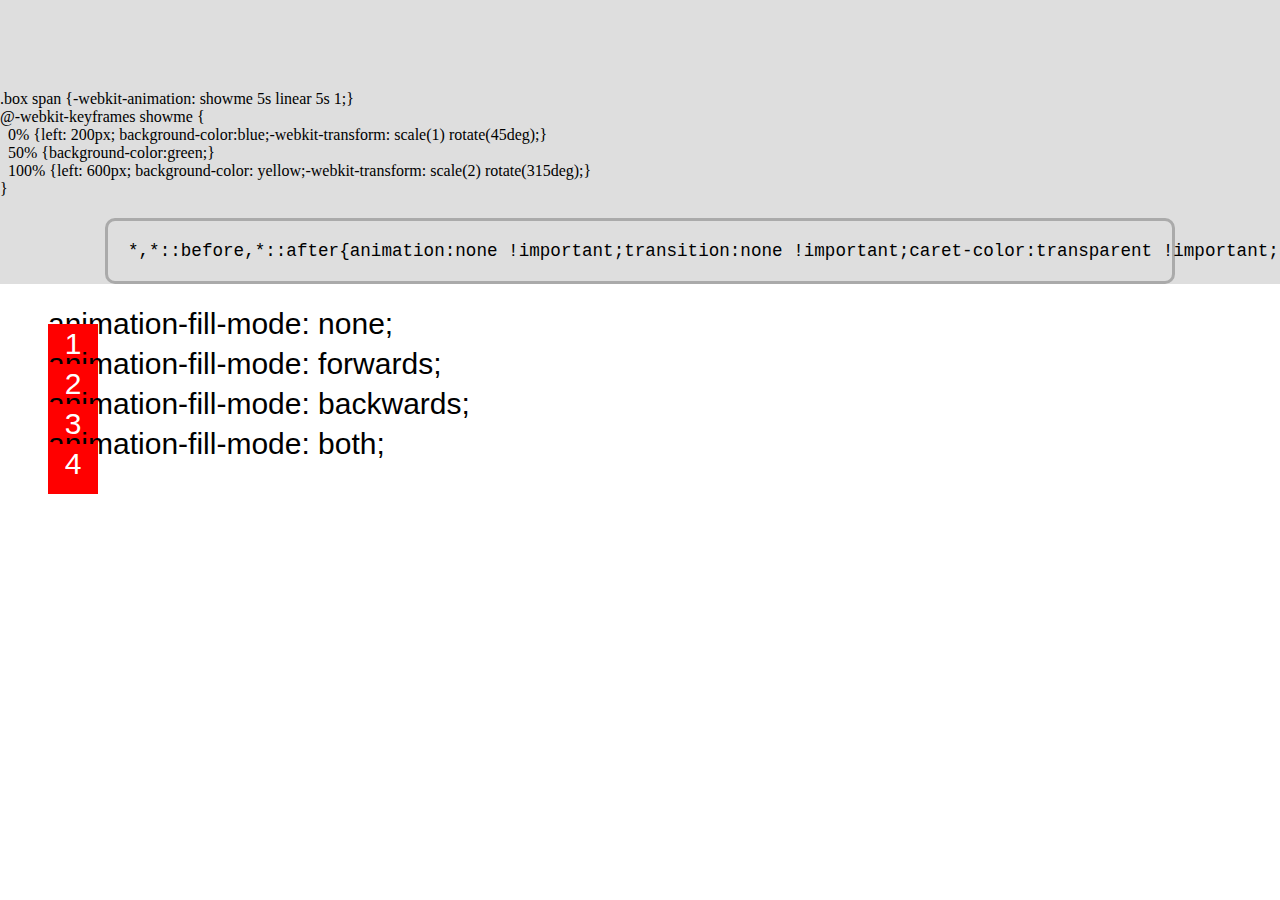
<file: file_fillmode.html>
<!DOCTYPE HTML>
<html>
<head>
<style>
head, style {display: block; background-color: #dedede;}
[contenteditable] {-webkit-user-modify: read-write-plaintext-only;}
style:first-of-type {visibility:hidden;}
style:last-of-type {padding: 20px; font-size: 1.1em; white-space: pre; font-family: monospace; white-space:pre; border-radius: 10px; border: 3px solid #aaa; background-color:#dedede; margin: 20px auto; width: 80%; font-family:"Courier New", Courier, monospace; }
li {font-size: 30px; font-family: arial, helvetica, san-serif; position: relative; line-height: 40px; display: block;}
.box span {
position: absolute;
left: 0;
top: 20px;
width: 50px;
height: 50px;
background-color: red;
-webkit-animation: showme 5s linear 5s 1;
color: white;
text-align: center;
}
</style>

<style contenteditable>
.box span {-webkit-animation: showme 5s linear 5s 1;}
@-webkit-keyframes showme {
  0% {left: 200px; background-color:blue;-webkit-transform: scale(1) rotate(45deg);}
  50% {background-color:green;}
  100% {left: 600px; background-color: yellow;-webkit-transform: scale(2) rotate(315deg);}
}
</style>
<title>Try it out</title>
</head>

<body>
  <ul>
  <li class="box">animation-fill-mode: none; <span style="-webkit-animation-fill-mode: none;">1</span></li>
  <li class="box">animation-fill-mode: forwards;<span style="-webkit-animation-fill-mode: forwards">2</span></li>
  <li class="box">animation-fill-mode: backwards;<span style="-webkit-animation-fill-mode: backwards">3</span></li>
    <li class="box">animation-fill-mode: both;<span
      style="-webkit-animation-fill-mode: both;">4</span></li>
  </li>
</body>
</html>
</file>
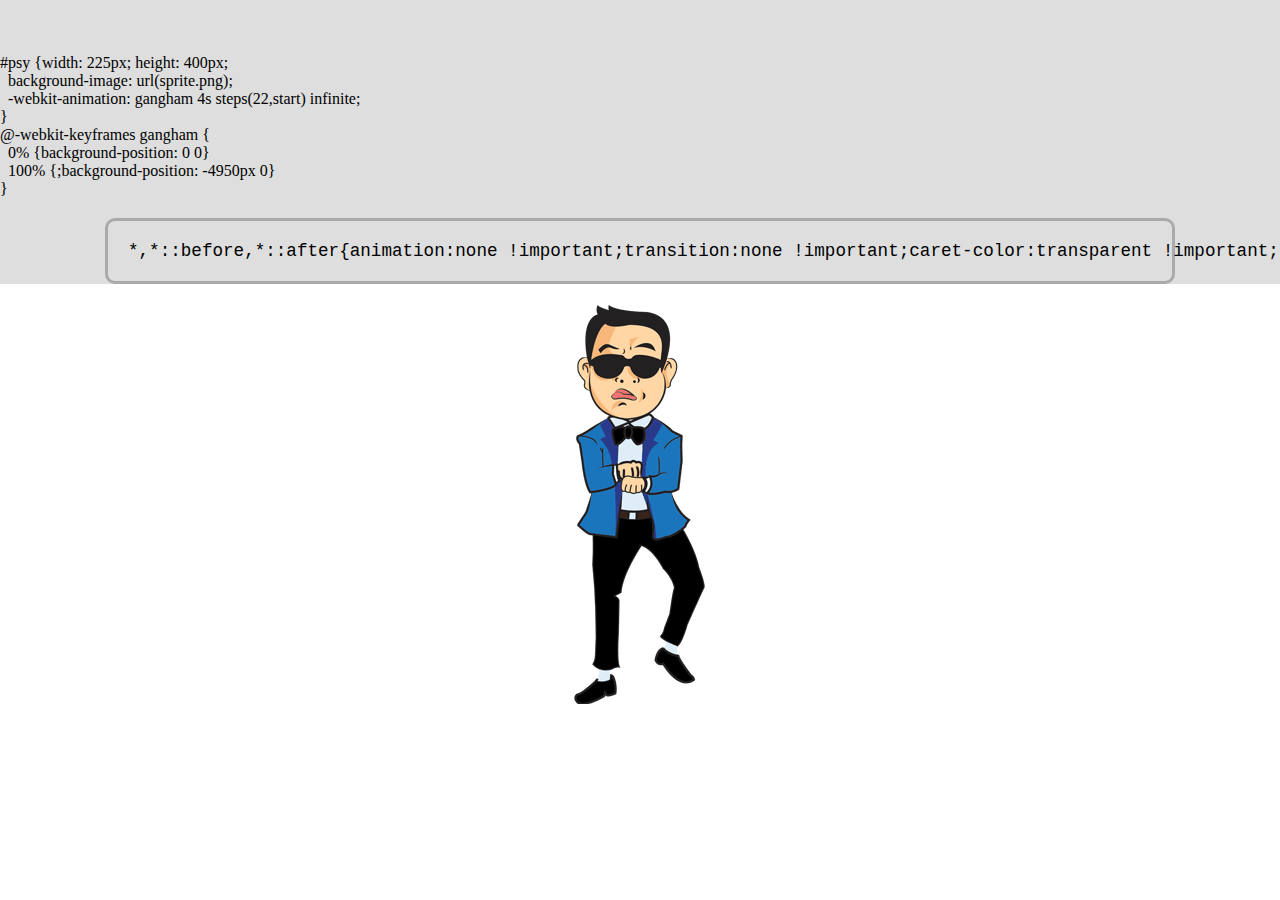
<file: file_steps.html>
<!DOCTYPE HTML>
<html>
<head>
<style>
head, style {display: block; background-color: #dedede;}
[contenteditable] {-webkit-user-modify: read-write-plaintext-only;}
style:first-of-type {visibility:hidden;}
style:last-of-type {padding: 20px; font-size: 1.1em; white-space: pre; font-family: monospace; white-space:pre; border-radius: 10px; border: 3px solid #aaa; background-color:#dedede; margin: 20px auto; width: 80%; font-family:"Courier New", Courier, monospace; }
div {margin:auto;}
</style>

<style contenteditable>#psy {width: 225px; height: 400px;
  background-image: url(sprite.png);
  -webkit-animation: gangham 4s steps(22,start) infinite;
}
@-webkit-keyframes gangham {
  0% {background-position: 0 0}
  100% {;background-position: -4950px 0}
}
</style>
<title>Sprite Animation</title>
</head>

<body>
  <div id="psy"></div>
</body>
</html>
</file>
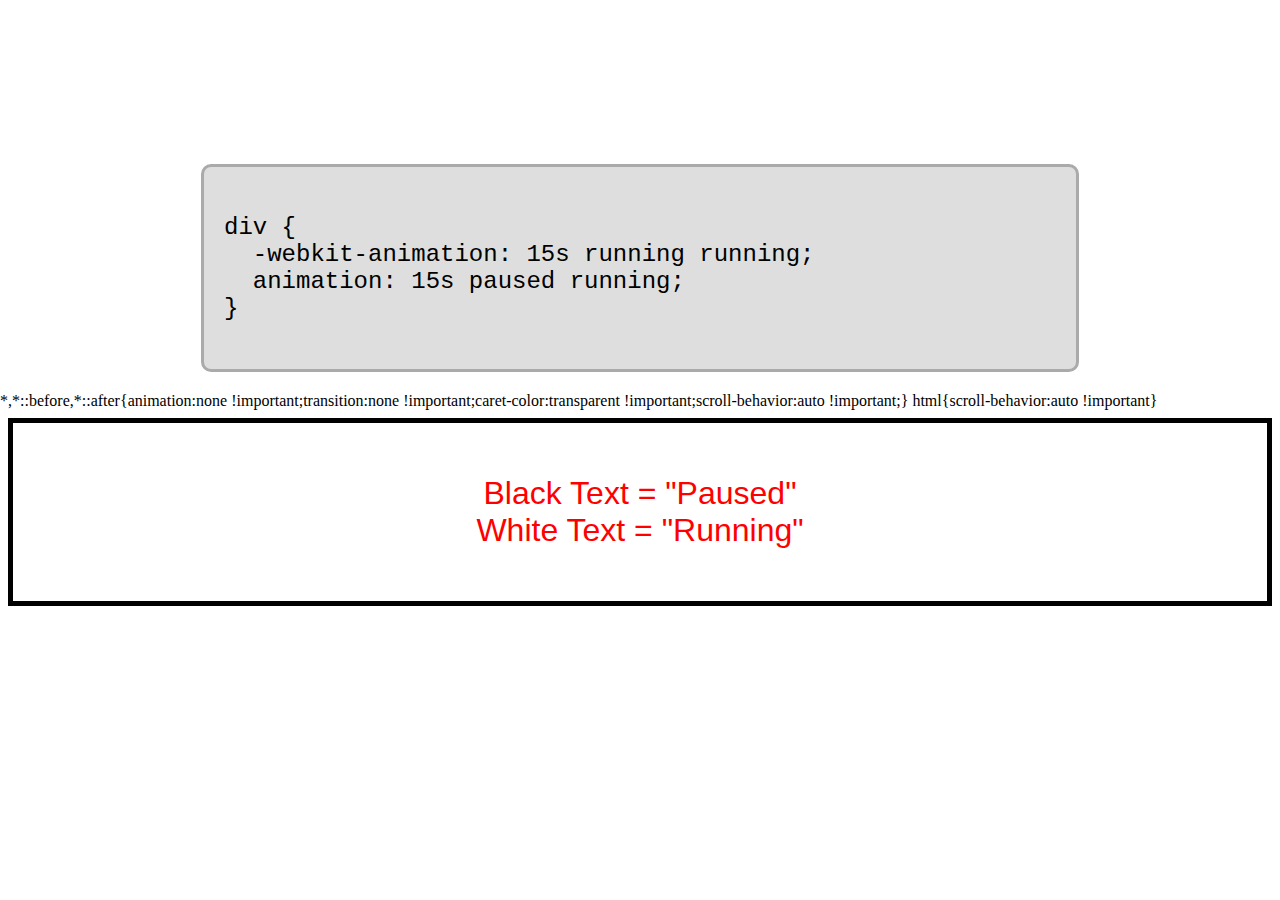
<file: files/badnames.html>
<!DOCTYPE HTML>
<html>
<head>
<style>
head, style {display: block;}
[contenteditable] {-webkit-user-modify: read-write-plaintext-only;}
style:first-of-type {visibility:hidden;}
#editme {padding: 20px; font-size: 1.5em; white-space: pre; font-family: monospace; white-space:pre; border-radius: 10px; border: 3px solid #aaa; background-color:#dedede; margin: 20px auto; width: 65%; font-family:"Courier New", Courier, monospace;}
body {font-family:Verdana, Geneva, sans-serif; font-size:1.2em}

div {
  padding: 20px;
  border: 5px black solid !important;
  color: red;
  font-family: sans-serif;
  text-align: center;
  font-size: 2rem;
}
@-webkit-keyframes paused {
  from, to{
    color: black;
    background-color: #ccc;
  }
}
@keyframes paused {
  from, to {
    color: black;
    background-color: #ccc;
  }
}

@-webkit-keyframes running {
  from, to{
    color: white;
    background-color: #333;
  }
}
@keyframes running {
  from, to {
    color: white;
    background-color: #333;
  }
}

@-webkit-keyframes \32 s {
  from, 30%{
    background-color: #f00;
  }
  to {
    background-color: #f33;
  }
}
@keyframes \32 s {
  from, 30%{
    background-color: #f00;
  }
  to {
    background-color: #f33;
  }
}

  @-webkit-keyframes \34 s {
  from, 30%{
    background-color: #030;
  }
  to {
    background-color: #393;
  }
}
@keyframes \34 s {
  from, 30%{
    background-color: #030;
  }
  to {
    background-color: #393;
  }
}

  @-webkit-keyframes \36 s {
  from, 30%{
    background-color: #0000ff;
  }
  to {
    background-color: #3333ff;
  }
}
@keyframes \36 s {
  from, 30%{
    background-color: #0000ff;
  }
  to {
    background-color: #33f;
  }
}
</style>

<style contenteditable id="editme">
div {
  -webkit-animation: 15s running running;
  animation: 15s paused running;
}

</style>
<title></title>
</head>

<body>
<div id="blue"><p>Black Text = "Paused"<br>White Text = "Running"</div>
</body>
</html>
</file>
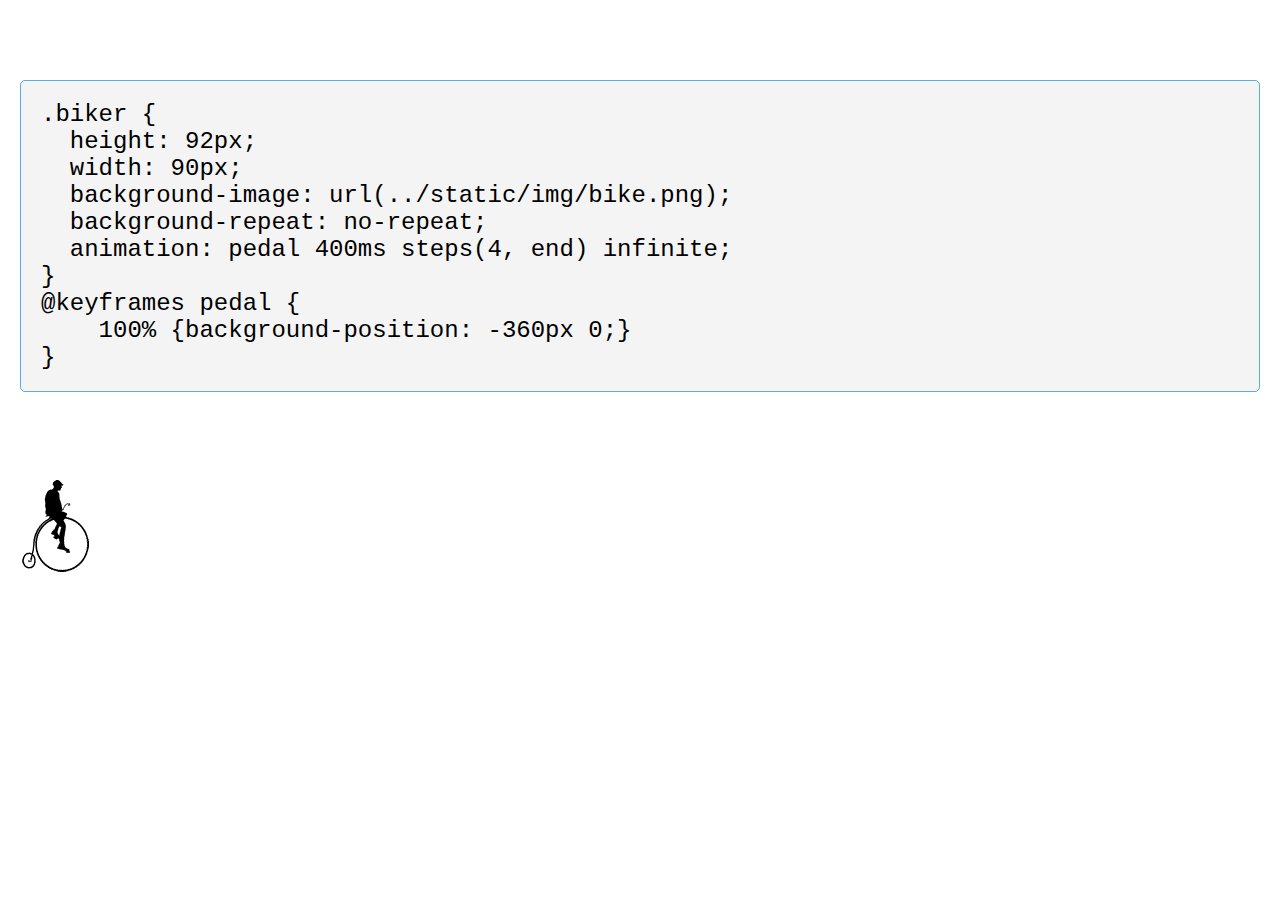
<file: files/bike.html>
<!doctype html>
<html>
<head>
  <meta charset="utf-8"/>
  <title>CSS is Awesome</title>
<link rel="stylesheet" href="../static/css/files.css">
<style>.biker {
  height: 92px;
  width: 90px;
  background-image: url(../static/img/bike.png);
  background-repeat: no-repeat;
  }</style>
<style contenteditable id="editme">.biker {
  height: 92px;
  width: 90px;
  background-image: url(../static/img/bike.png);
  background-repeat: no-repeat;
  animation: pedal 400ms steps(4, end) infinite; 
}
@keyframes pedal { 
    100% {background-position: -360px 0;}
}</style>
</head>

<body>

<div class="biker"></div>


</body>
</html>
</file>
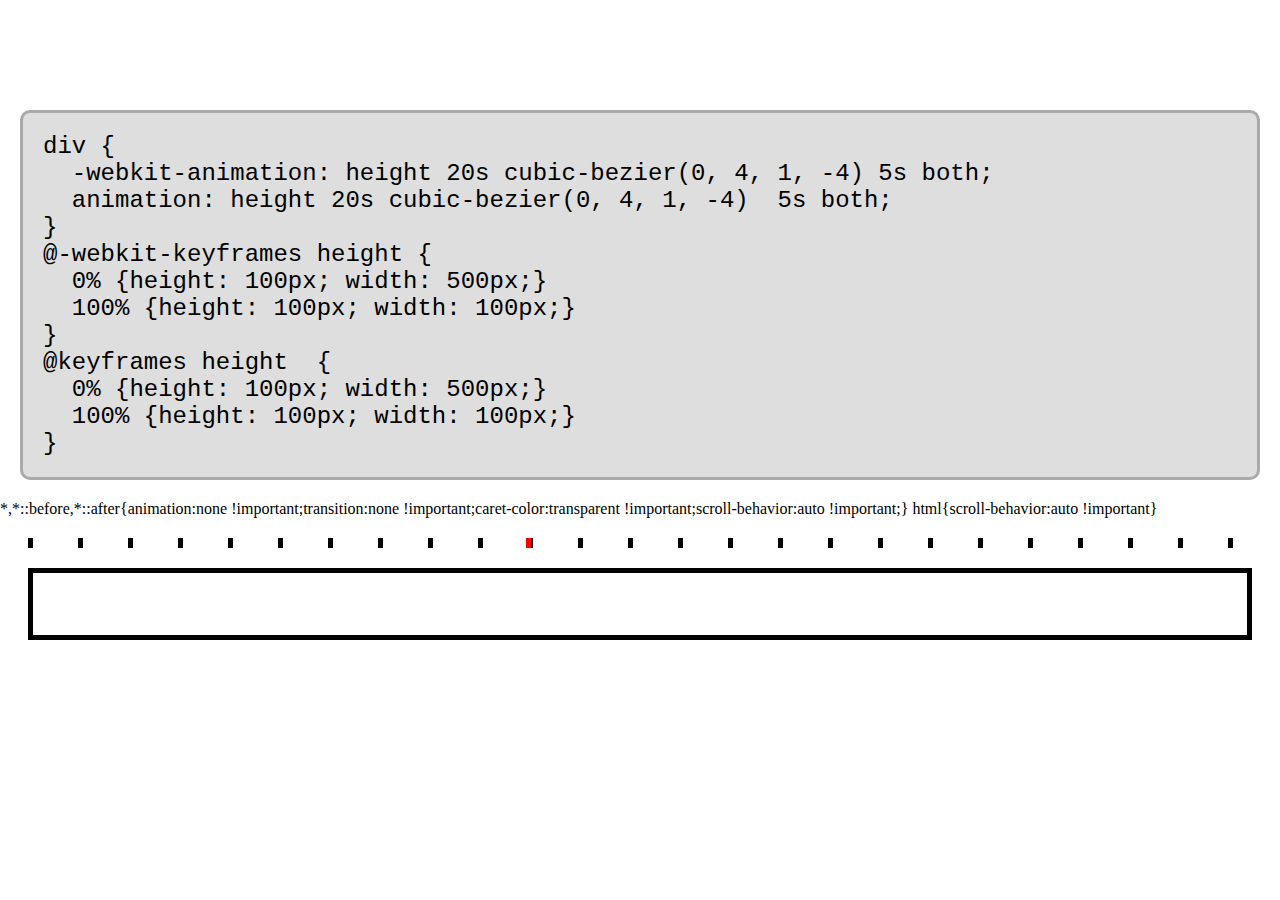
<file: files/cubicbezier.html>
<!DOCTYPE HTML>
<html>
<head>
  <meta charset="utf-8">
<style>
head, style {display: block;}
[contenteditable] {-webkit-user-modify: read-write-plaintext-only;}
style:first-of-type {visibility:hidden;}
#editme {padding: 20px; font-size: 1.5em; white-space: pre; font-family: monospace; white-space:pre; border-radius: 10px; border: 3px solid #aaa; background-color:#dedede; margin: 20px;  font-family:"Courier New", Courier, monospace; }
body {font-family:Verdana, Geneva, sans-serif; font-size:1.2em}

div {
  padding: 20px; margin: 20px;
  border: 5px black solid;
  color: white;
  font-family: sans-serif;
  box-sizing: border-box;
}
article {height: 10px;
  background: red;
  background: linear-gradient(to right, black 10%, white 10%);
  background-size: 50px 10px;
  margin: 20px;
  position: relative;
}
article:after {
  content: '';
  height: 10px;
  width: 5px;
  position: absolute;
  left: 498px;
  background-color: red;
}

</style>

<style contenteditable id="editme">div {
  -webkit-animation: height 20s cubic-bezier(0, 4, 1, -4) 5s both;
  animation: height 20s cubic-bezier(0, 4, 1, -4)  5s both;
}
@-webkit-keyframes height {
  0% {height: 100px; width: 500px;}
  100% {height: 100px; width: 100px;}
}
@keyframes height  {
  0% {height: 100px; width: 500px;}
  100% {height: 100px; width: 100px;}
}</style>
<title></title>
</head>

<body>
<article></article>
<div id="blue">Where does animation stop?</div>
</body>
</html>
</file>
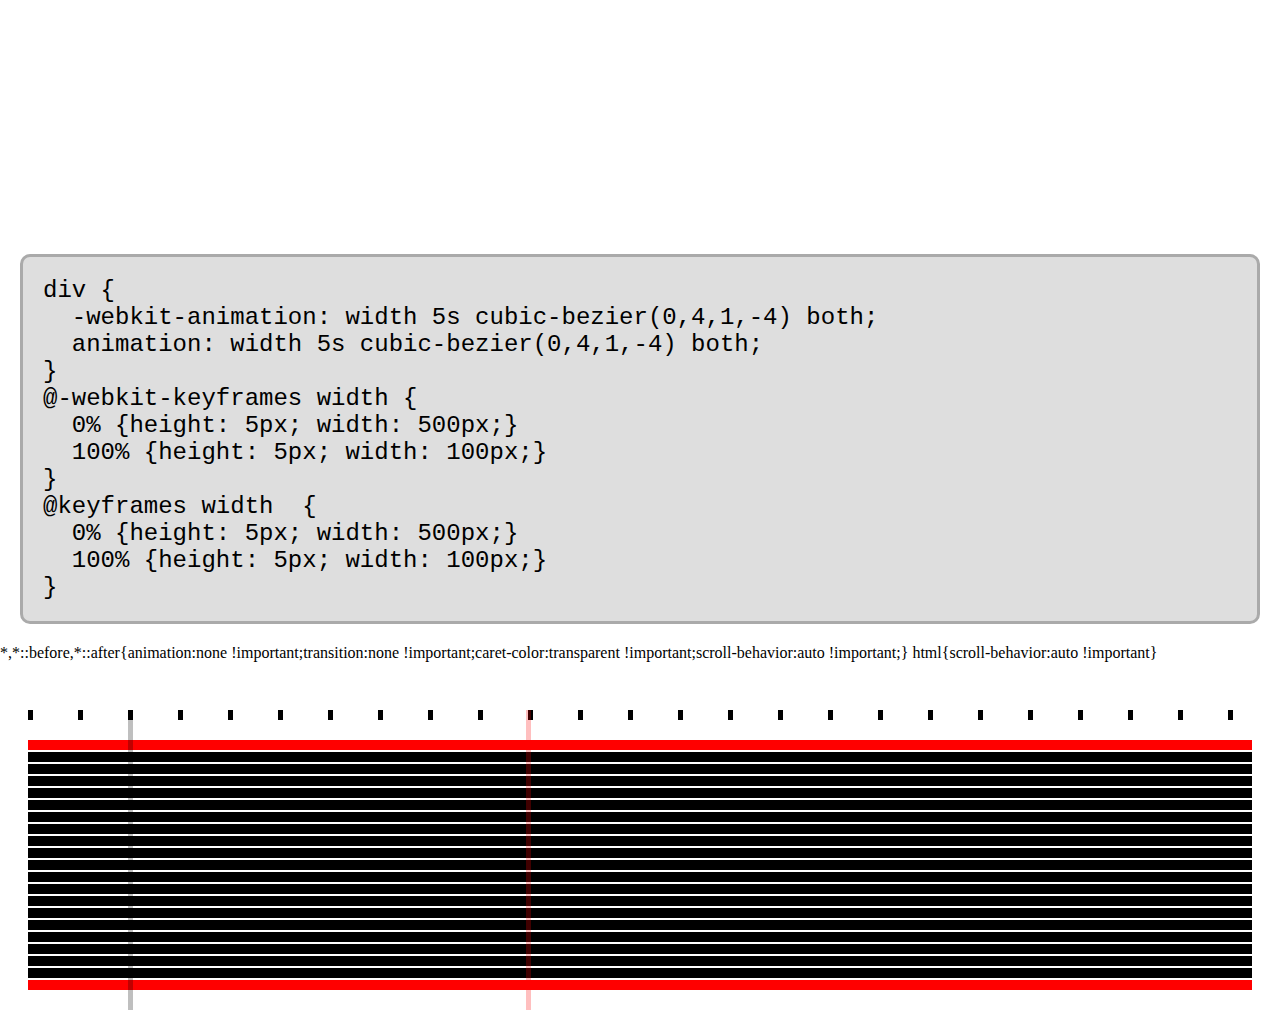
<file: files/cubicbezierprint.html>
<!DOCTYPE HTML>
<html>
<head>
  <meta charset="utf-8">
<style>
head, style {display: block;}
[contenteditable] {-webkit-user-modify: read-write-plaintext-only;}
style:first-of-type {visibility:hidden;}
#editme {padding: 20px; font-size: 1.5em; white-space: pre; font-family: monospace; white-space:pre; border-radius: 10px; border: 3px solid #aaa; background-color:#dedede; margin: 20px;  font-family:"Courier New", Courier, monospace; }
body {font-family:Verdana, Geneva, sans-serif; font-size:1.2em; padding: 20px;}

div {
  border: 5px black solid;
  color: white;
  font-family: sans-serif;
  box-sizing: border-box;
    margin-bottom: 2px;
}
article {height: 10px;
  background: red;
  background: linear-gradient(to right, black 10%, white 10%);
  background-size: 50px 10px;
  margin: 20px 0;
  position: relative;
}
article:after {
  content: '';
  height: 10px;
  width: 5px;
  position: absolute;
  left: 498px;
  background-color: red;
}



div:nth-of-type(1){border-color: red;}
div:nth-of-type(1){-webkit-animation-iteration-count: 0.0000001;}
div:nth-of-type(2){-webkit-animation-iteration-count: 0.05;}
div:nth-of-type(3){-webkit-animation-iteration-count: 0.1;}
div:nth-of-type(4){-webkit-animation-iteration-count: 0.15;}
div:nth-of-type(5){-webkit-animation-iteration-count: 0.2;}
div:nth-of-type(6){-webkit-animation-iteration-count: 0.25;}
div:nth-of-type(7){-webkit-animation-iteration-count: 0.3;}
div:nth-of-type(8){-webkit-animation-iteration-count: 0.35;}
div:nth-of-type(9){-webkit-animation-iteration-count: 0.4;}
div:nth-of-type(10){-webkit-animation-iteration-count: 0.45;}
div:nth-of-type(11){-webkit-animation-iteration-count: 0.50;}
div:nth-of-type(12){-webkit-animation-iteration-count: 0.55;}
div:nth-of-type(13){-webkit-animation-iteration-count: 0.6;}
div:nth-of-type(14){-webkit-animation-iteration-count: 0.65;}
div:nth-of-type(15){-webkit-animation-iteration-count: 0.7;}
div:nth-of-type(16){-webkit-animation-iteration-count: 0.75;}
div:nth-of-type(17){-webkit-animation-iteration-count: 0.8;}
div:nth-of-type(18){-webkit-animation-iteration-count: 0.85;}
div:nth-of-type(19){-webkit-animation-iteration-count: 0.9;}
div:nth-of-type(20){-webkit-animation-iteration-count: 0.95;}
div:nth-of-type(21){-webkit-animation-iteration-count: 1; border-color: red;}
div:nth-of-type(n+22) {display: none;}
article:after,article:before  {height: 300px !important;opacity: 0.25; content: "";}

article:before {position:absolute; left: 100px; width: 5px; background-color: black;}
</style>

<style contenteditable id="editme">div {
  -webkit-animation: width 5s cubic-bezier(0,4,1,-4) both;
  animation: width 5s cubic-bezier(0,4,1,-4) both;
}
@-webkit-keyframes width {
  0% {height: 5px; width: 500px;}
  100% {height: 5px; width: 100px;}
}
@keyframes width  {
  0% {height: 5px; width: 500px;}
  100% {height: 5px; width: 100px;}
}</style>
<title></title>
</head>

<body>
<article></article>
<div></div>
<div></div>
<div></div>
<div></div>
<div></div>
<div></div>
<div></div>
<div></div>
<div></div>
<div></div>
<div></div>
<div></div>
<div></div>
<div></div>
<div></div>
<div></div>
<div></div>
<div></div>
<div></div>
<div></div>
<div></div>
<div></div>
<div></div>
</body>
</html>
</file>
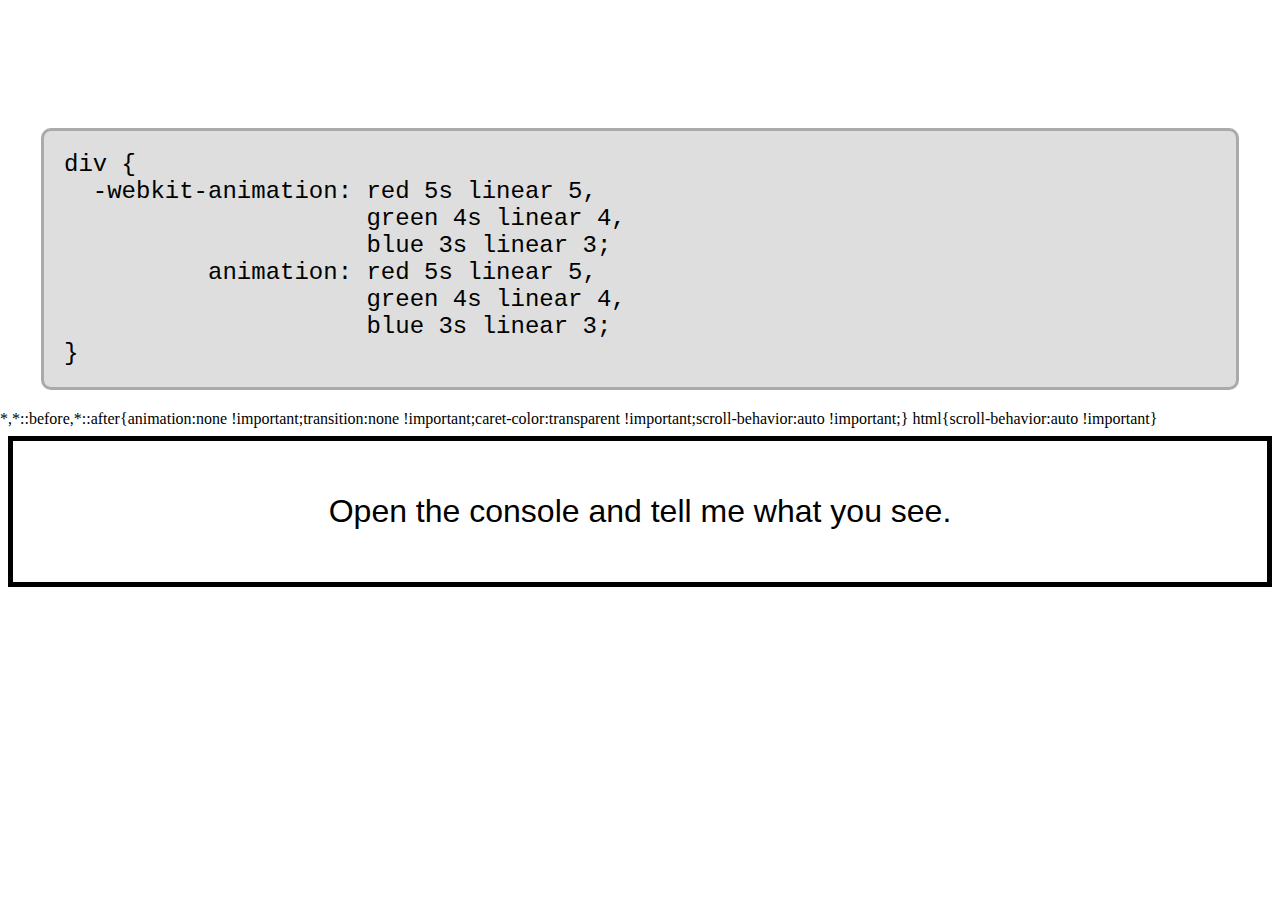
<file: files/events.html>
<!DOCTYPE HTML>
<html>
<head>
<style>
head, style {display: block;}
[contenteditable] {-webkit-user-modify: read-write-plaintext-only;}
style:first-of-type {visibility:hidden;}
#editme {padding: 20px; font-size: 1.5em; white-space: pre; font-family: monospace; white-space:pre; border-radius: 10px; border: 3px solid #aaa; background-color:#dedede; margin: 20px auto; width: 90%; font-family:"Courier New", Courier, monospace;}
body {font-family:Verdana, Geneva, sans-serif; font-size:1.2em}

div {
  padding: 20px;
  border: 5px black solid !important;
  font-family: sans-serif;
  text-align: center;
  font-size: 2rem;
}


@-webkit-keyframes red {
  from, 30%{
    background-color: #f00;
  }
  to {
    background-color: #f33;
  }
}
@keyframes red {
  from, 30%{
    background-color: #f00;
  }
  to {
    background-color: #f33;
  }
}

  @-webkit-keyframes green {
  from, 30%{
    background-color: #030;
  }
  to {
    background-color: #393;
  }
}
@keyframes green {
  from, 30%{
    background-color: #030;
  }
  to {
    background-color: #393;
  }
}

  @-webkit-keyframes blue {
  from, 30%{
    background-color: #0000ff;
  }
  to {
    background-color: #3333ff;
  }
}
@keyframes blue {
  from, 30%{
    background-color: #0000ff;
  }
  to {
    background-color: #33f;
  }
}
</style>

<style contenteditable id="editme">div {
  -webkit-animation: red 5s linear 5,
                     green 4s linear 4,
                     blue 3s linear 3;
          animation: red 5s linear 5,
                     green 4s linear 4,
                     blue 3s linear 3;
}</style>
<title></title>
</head>

<body>
<div id="blue"><p>Open the console and tell me what you see.</p></div>
<script>
  var foo = document.getElementById('blue');
  console.log('foo');
  foo.addEventListener( 'webkitAnimationEnd',
    function( event ) {
        console.log('animation end');
    },
    false );
  foo.addEventListener( 'webkitAnimationStart',
    function( event ) {
        console.log('animation start');
    },
    false );
  foo.addEventListener( 'webkitAnimationIteration',
    function( event ) {
        console.log('animation iteration');
    },
    false );
  foo.addEventListener( 'animationend',
    function( event ) {
        console.log('animation end');
    },
    false );
  foo.addEventListener( 'animationstart',
    function( event ) {
        console.log('animation start');
    },
    false );
  foo.addEventListener( 'animationiteration',
    function( event ) {
        console.log('animation iteration');
    },
    false );
</script>
</body>
</html>
</file>
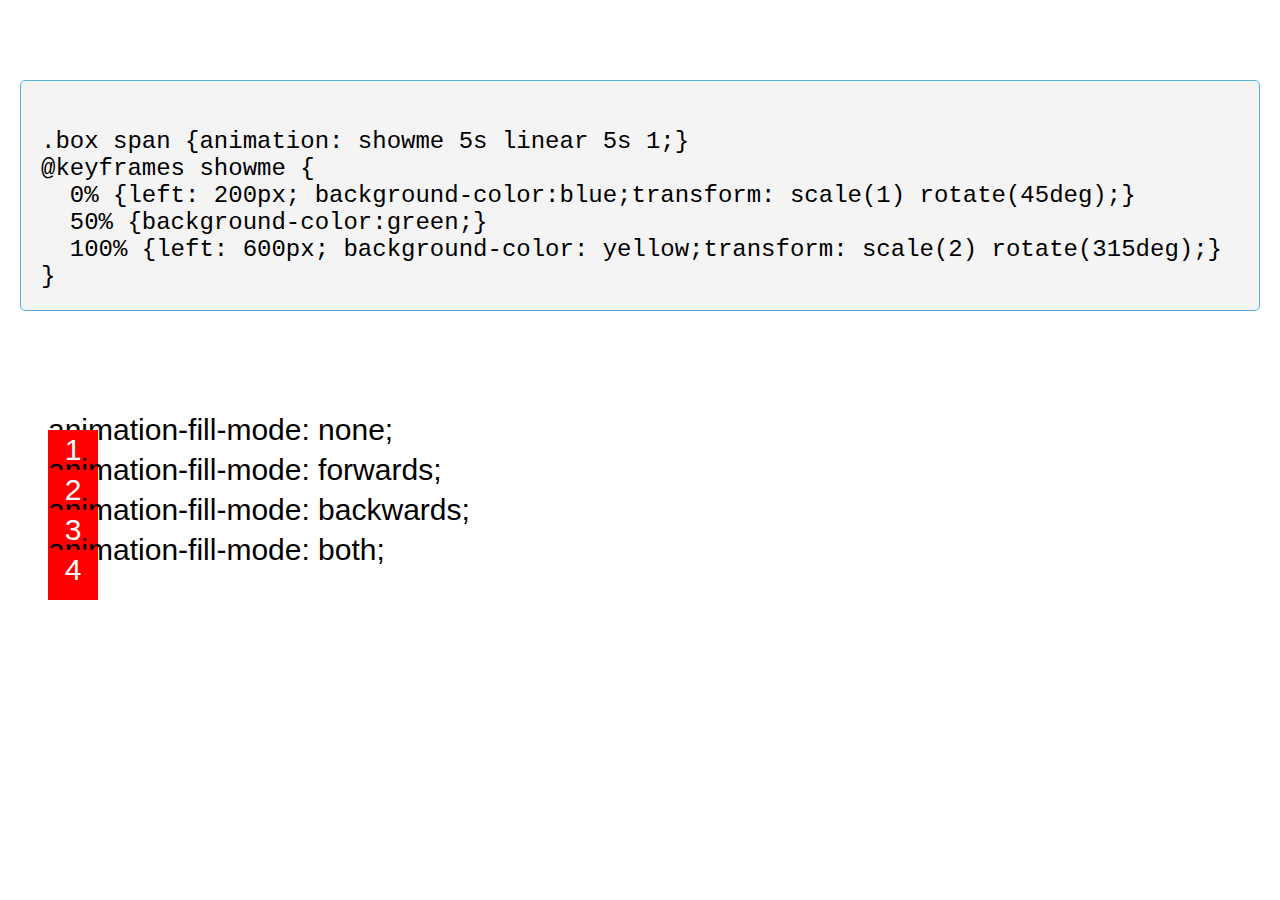
<file: files/file_fillmode.html>
<!DOCTYPE HTML>
<html>
<head>
<link rel="stylesheet" href="../static/css/files.css">
<style>

li {font-size: 30px; font-family: arial, helvetica, san-serif; position: relative; line-height: 40px; display: block;}
.box span {
position: absolute;
left: 0;
top: 20px;
width: 50px;
height: 50px;
background-color: red;
-webkit-animation: showme 5s linear 5s 1;
color: white;
text-align: center;
}
</style>

<style contenteditable id="editme">
.box span {animation: showme 5s linear 5s 1;}
@keyframes showme {
  0% {left: 200px; background-color:blue;transform: scale(1) rotate(45deg);}
  50% {background-color:green;}
  100% {left: 600px; background-color: yellow;transform: scale(2) rotate(315deg);}
}</style>
<title>Try it out</title>
</head>

<body>
  <ul>
  <li class="box">animation-fill-mode: none; <span style="animation-fill-mode: none;">1</span></li>
  <li class="box">animation-fill-mode: forwards;<span style="animation-fill-mode: forwards">2</span></li>
  <li class="box">animation-fill-mode: backwards;<span style="animation-fill-mode: backwards">3</span></li>
    <li class="box">animation-fill-mode: both;<span
      style="animation-fill-mode: both;">4</span></li>
  </li>
</body>
</html>
</file>
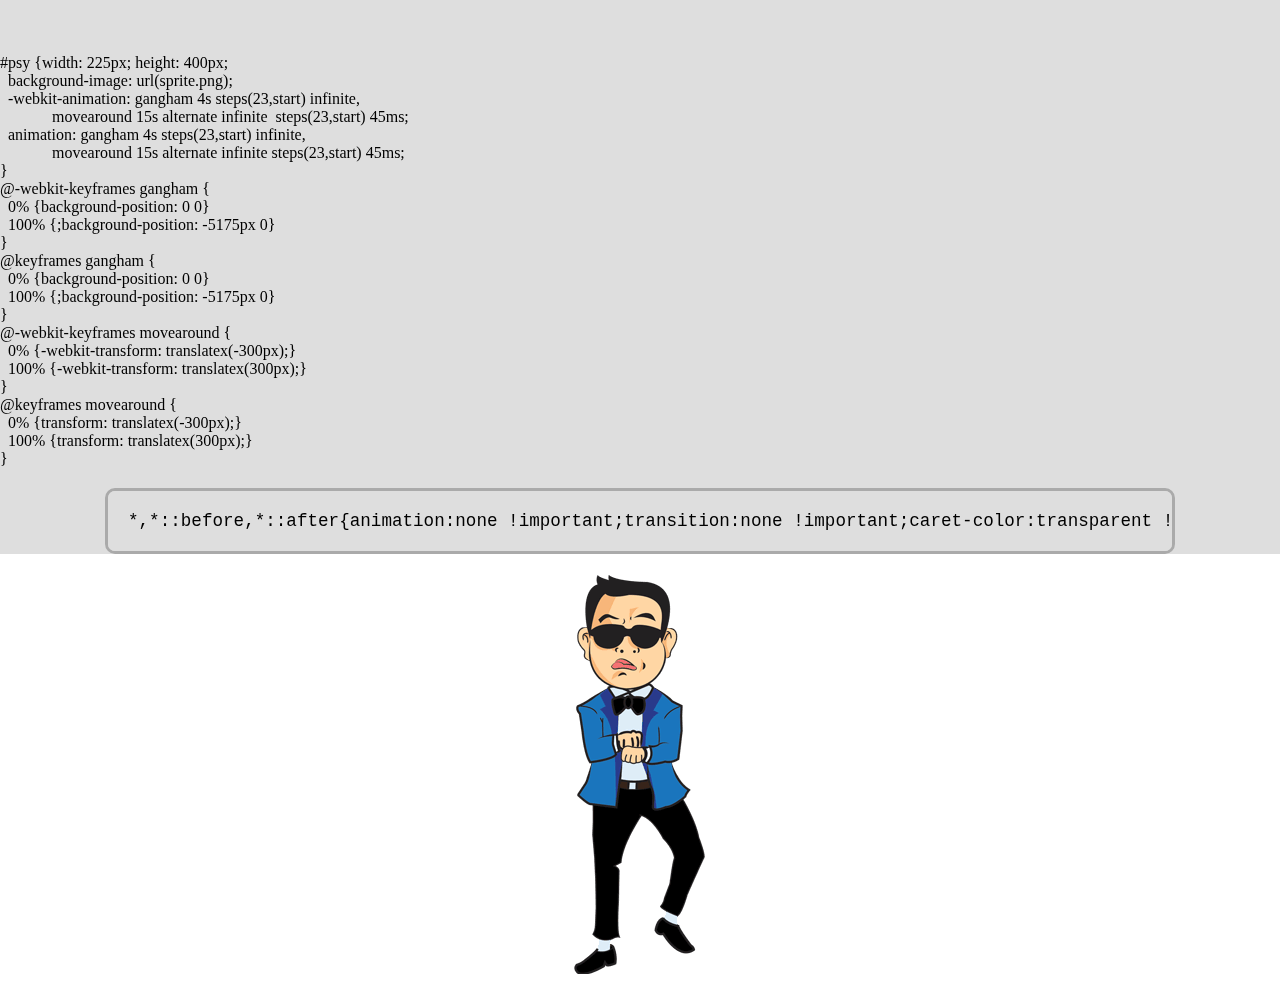
<file: files/file_steps.html>
<!DOCTYPE HTML>
<html>
<head>
<style>
head, style {display: block; background-color: #dedede;}
[contenteditable] {-webkit-user-modify: read-write-plaintext-only;}
style:first-of-type {visibility:hidden;}
style:last-of-type {padding: 20px; font-size: 1.1em; white-space: pre; font-family: monospace; white-space:pre; border-radius: 10px; border: 3px solid #aaa; background-color:#dedede; margin: 20px auto; width: 80%; font-family:"Courier New", Courier, monospace; max-height: 180px; overflow: scroll; }
div {margin:auto;}
</style>

<style contenteditable>#psy {width: 225px; height: 400px;
  background-image: url(sprite.png);
  -webkit-animation: gangham 4s steps(23,start) infinite,
             movearound 15s alternate infinite  steps(23,start) 45ms;
  animation: gangham 4s steps(23,start) infinite,
             movearound 15s alternate infinite steps(23,start) 45ms;
}
@-webkit-keyframes gangham {
  0% {background-position: 0 0}
  100% {;background-position: -5175px 0}
}
@keyframes gangham {
  0% {background-position: 0 0}
  100% {;background-position: -5175px 0}
}
@-webkit-keyframes movearound {
  0% {-webkit-transform: translatex(-300px);}
  100% {-webkit-transform: translatex(300px);}
}
@keyframes movearound {
  0% {transform: translatex(-300px);}
  100% {transform: translatex(300px);}
}
</style>
<title>Sprite Animation</title>
</head>

<body>
  <div id="psy"></div>
</body>
</html>
</file>
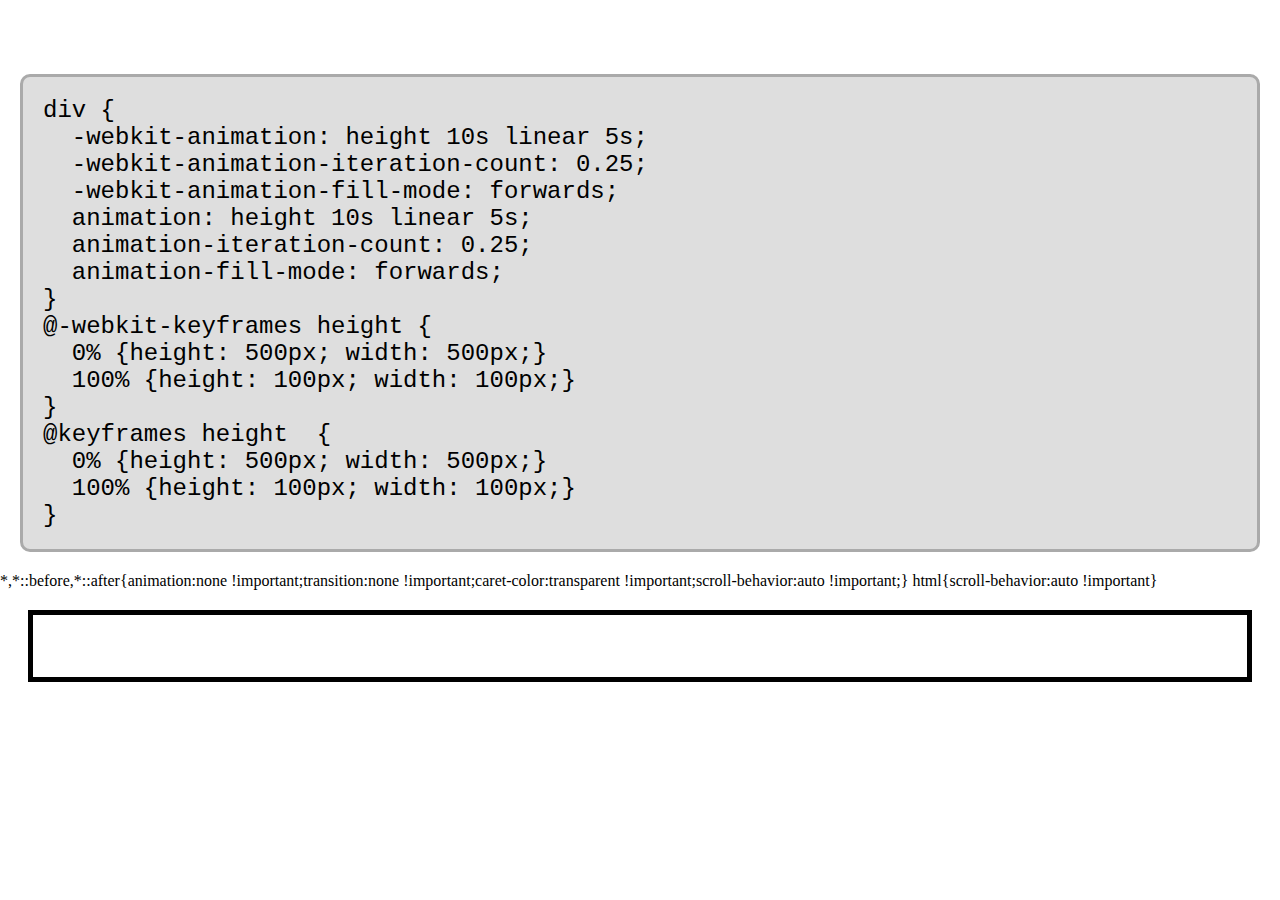
<file: files/halfiterationforwards.html>
<!DOCTYPE HTML>
<html>
<head>
  <meta charset="utf-8">
<style>
head, style {display: block;}
[contenteditable] {-webkit-user-modify: read-write-plaintext-only;}
style:first-of-type {visibility:hidden;}
#editme {padding: 20px; font-size: 1.5em; white-space: pre; font-family: monospace; white-space:pre; border-radius: 10px; border: 3px solid #aaa; background-color:#dedede; margin: 20px;  font-family:"Courier New", Courier, monospace; }
body {font-family:Verdana, Geneva, sans-serif; font-size:1.2em}

div {
  padding: 20px; margin: 20px;
  border: 5px black solid;
  color: white;
  font-family: sans-serif;
}
</style>

<style contenteditable id="editme">div {
  -webkit-animation: height 10s linear 5s;
  -webkit-animation-iteration-count: 0.25;
  -webkit-animation-fill-mode: forwards;
  animation: height 10s linear 5s;
  animation-iteration-count: 0.25;
  animation-fill-mode: forwards;
}
@-webkit-keyframes height {
  0% {height: 500px; width: 500px;}
  100% {height: 100px; width: 100px;}
}
@keyframes height  {
  0% {height: 500px; width: 500px;}
  100% {height: 100px; width: 100px;}
}</style>
<title></title>
</head>

<body>
<div id="blue">Where does animation stop?</div>
</body>
</html>
</file>
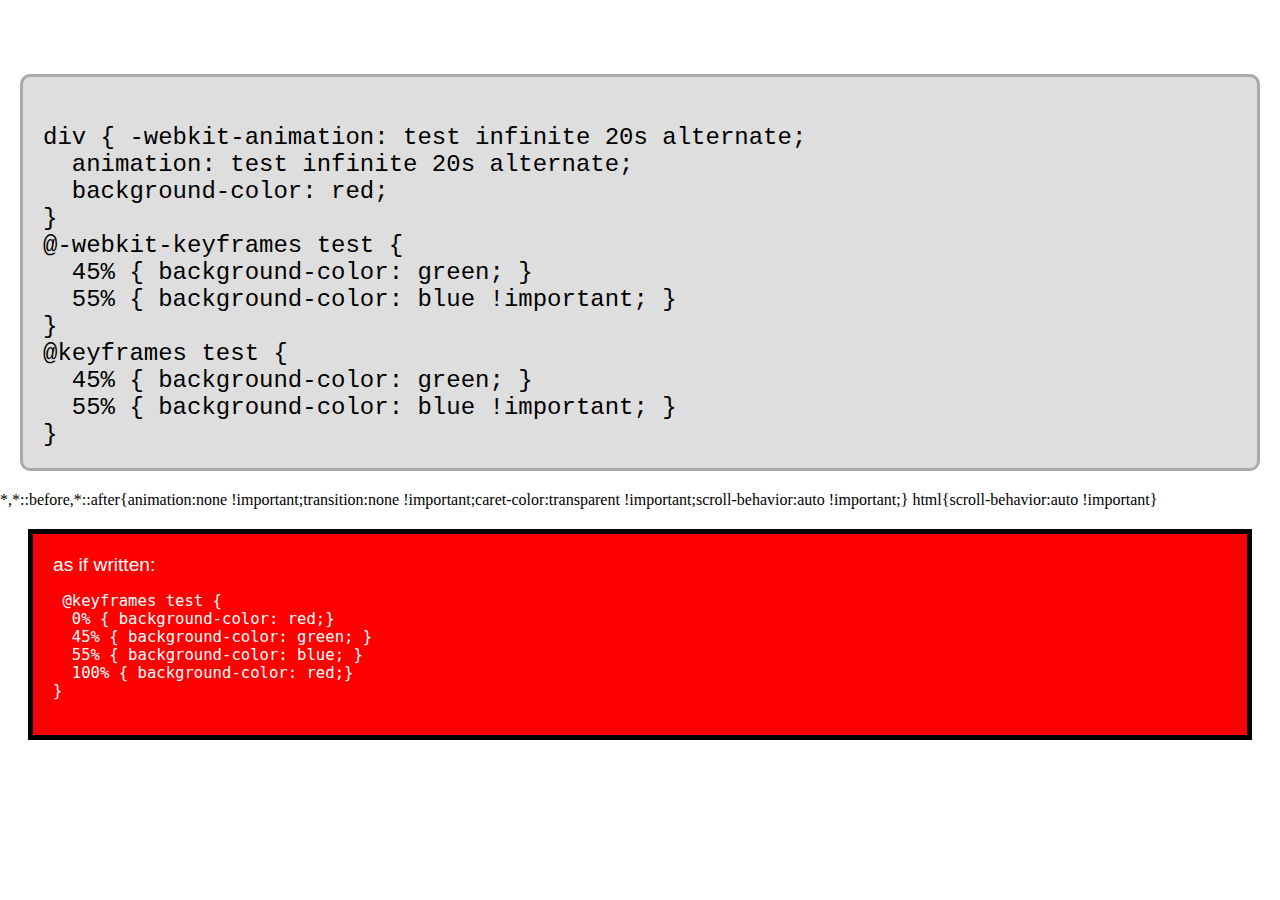
<file: files/important.html>
<!DOCTYPE HTML>
<html>
<head>
  <meta charset="utf-8">
<style>
head, style {display: block;}
[contenteditable] {-webkit-user-modify: read-write-plaintext-only;}
style:first-of-type {visibility:hidden;}
#editme {padding: 20px; font-size: 1.5em; white-space: pre; font-family: monospace; white-space:pre; border-radius: 10px; border: 3px solid #aaa; background-color:#dedede; margin: 20px;  font-family:"Courier New", Courier, monospace; }
body {font-family:Verdana, Geneva, sans-serif; font-size:1.2em}

div {
  padding: 20px; margin: 20px;
  border: 5px black solid !important;
  color: white;
  font-family: sans-serif;
}
</style>

<style contenteditable id="editme">
div { -webkit-animation: test infinite 20s alternate;
  animation: test infinite 20s alternate;
  background-color: red;
}
@-webkit-keyframes test {
  45% { background-color: green; }
  55% { background-color: blue !important; }
}
@keyframes test {
  45% { background-color: green; }
  55% { background-color: blue !important; }
}
</style>
<title></title>
</head>

<body>
<div id="blue">as if written:
<pre> @keyframes test {
  0% { background-color: red;}
  45% { background-color: green; }
  55% { background-color: blue; }
  100% { background-color: red;}
}</pre></div>
</body>
</html>
</file>
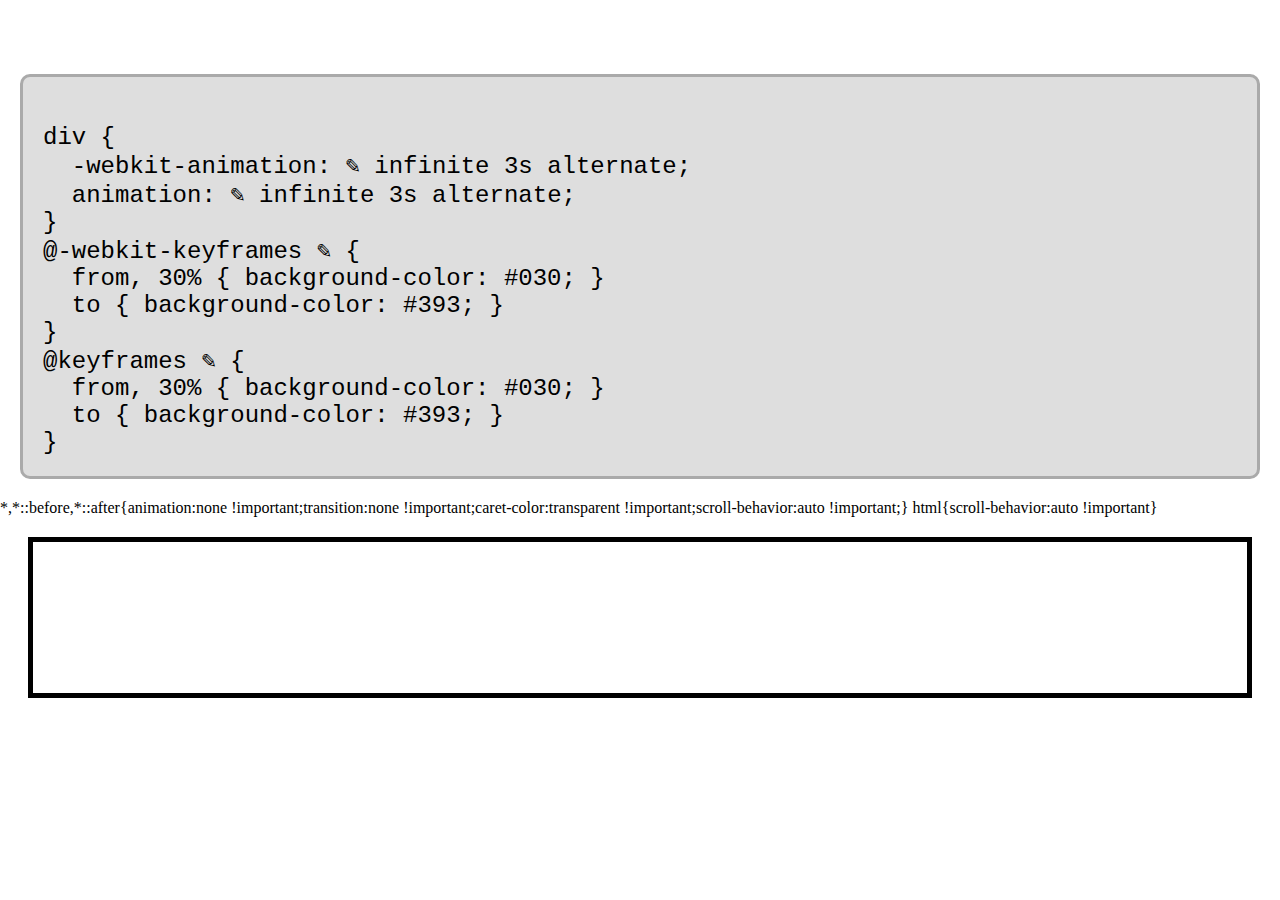
<file: files/name.html>
<!DOCTYPE HTML>
<html>
<head>
  <meta charset="utf-8">
<style>
head, style {display: block;}
[contenteditable] {-webkit-user-modify: read-write-plaintext-only;}
style:first-of-type {visibility:hidden;}
#editme {padding: 20px; font-size: 1.5em; white-space: pre; font-family: monospace; white-space:pre; border-radius: 10px; border: 3px solid #aaa; background-color:#dedede; margin: 20px;  font-family:"Courier New", Courier, monospace; }
body {font-family:Verdana, Geneva, sans-serif; font-size:1.2em}

div {
  padding: 20px; margin: 20px;
  border: 5px black solid !important;
  color: white;
  font-family: sans-serif;
  text-align: center;
  font-size: 2rem;
}
</style>

<style contenteditable id="editme">
div {
  -webkit-animation: ✎ infinite 3s alternate;
  animation: ✎ infinite 3s alternate;
}
@-webkit-keyframes ✎ {
  from, 30% { background-color: #030; }
  to { background-color: #393; }
}
@keyframes ✎ {
  from, 30% { background-color: #030; }
  to { background-color: #393; }
}
</style>
<title></title>
</head>

<body>
<div id="blue">Identifier: unquoted characters [a-zA-Z0-9] and ISO 10646 characters U+00A0 and higher, plus the hyphen (-) and the underscore (_). Try name, paused, Q&A!, Q\&A\!, Q\26 A\21 and âœŽ</div>
</body>
</html>
</file>
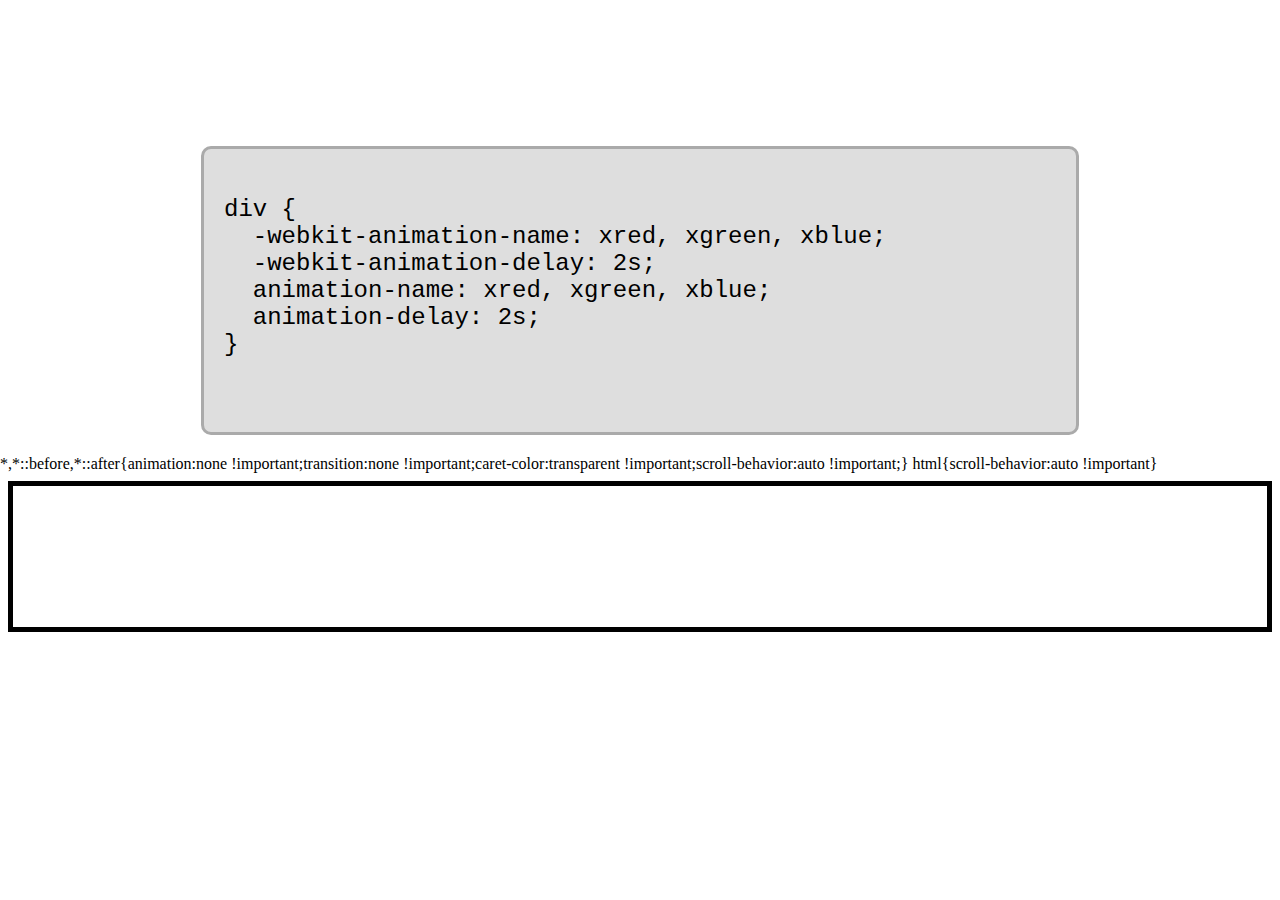
<file: files/nameaddedlater.html>
<!DOCTYPE HTML>
<html>
<head>
<style>
head, style {display: block;}
[contenteditable] {-webkit-user-modify: read-write-plaintext-only;}
style:first-of-type {visibility:hidden;}
#editme {padding: 20px; font-size: 1.5em; white-space: pre; font-family: monospace; white-space:pre; border-radius: 10px; border: 3px solid #aaa; background-color:#dedede; margin: 20px auto; width: 65%; font-family:"Courier New", Courier, monospace;}
body {font-family:Verdana, Geneva, sans-serif; font-size:1.2em}

div {
  padding: 20px;
  border: 5px black solid !important;
  -webkit-animation: red infinite 3s alternate;
  animation: red infinite 3s alternate;
  color: white;
  font-family: sans-serif;
  text-align: center;
  font-size: 2rem;
}


@-webkit-keyframes red {
  from, 30%{
    background-color: #f00;
  }
  to {
    background-color: #f33;
  }
}
@keyframes red {
  from, 30%{
    background-color: #f00;
  }
  to {
    background-color: #f33;
  }
}

  @-webkit-keyframes green {
  from, 30%{
    background-color: #030;
  }
  to {
    background-color: #393;
  }
}
@keyframes green {
  from, 30%{
    background-color: #030;
  }
  to {
    background-color: #393;
  }
}

  @-webkit-keyframes blue {
  from, 30%{
    background-color: #0000ff;
  }
  to {
    background-color: #3333ff;
  }
}
@keyframes blue {
  from, 30%{
    background-color: #0000ff;
  }
  to {
    background-color: #33f;
  }
}
</style>

<style contenteditable id="editme">
div {
  -webkit-animation-name: xred, xgreen, xblue;
  -webkit-animation-delay: 2s;
  animation-name: xred, xgreen, xblue;
  animation-delay: 2s;
}


</style>
<title></title>
</head>

<body>
<div id="blue"><p>How long after edit do we see animation?</div>
</body>
</html>
</file>
<file: static/css/files.css>
head, style {
  display: block; }

[contenteditable] {
  -webkit-user-modify: read-write-plaintext-only; }

style:not(#editme) {
  visibility: hidden;
  height: 60px;
  width: 1px;
  overflow: hidden; }

#editme {
  padding: 20px;
  font-size: 1.5em;
  white-space: pre;
  font-family: monospace;
  border-radius: 5px;
  border: 1px solid #58ADE3;
  background-color: #f4f4f4;
  margin: 20px;
  font-family: "Courier New", Courier, monospace;
  visibility: visible; }

body {
  font-family: Verdana, Geneva, sans-serif;
  font-size: 1.2em; }

/*# sourceMappingURL=files.css.map */
</file>
